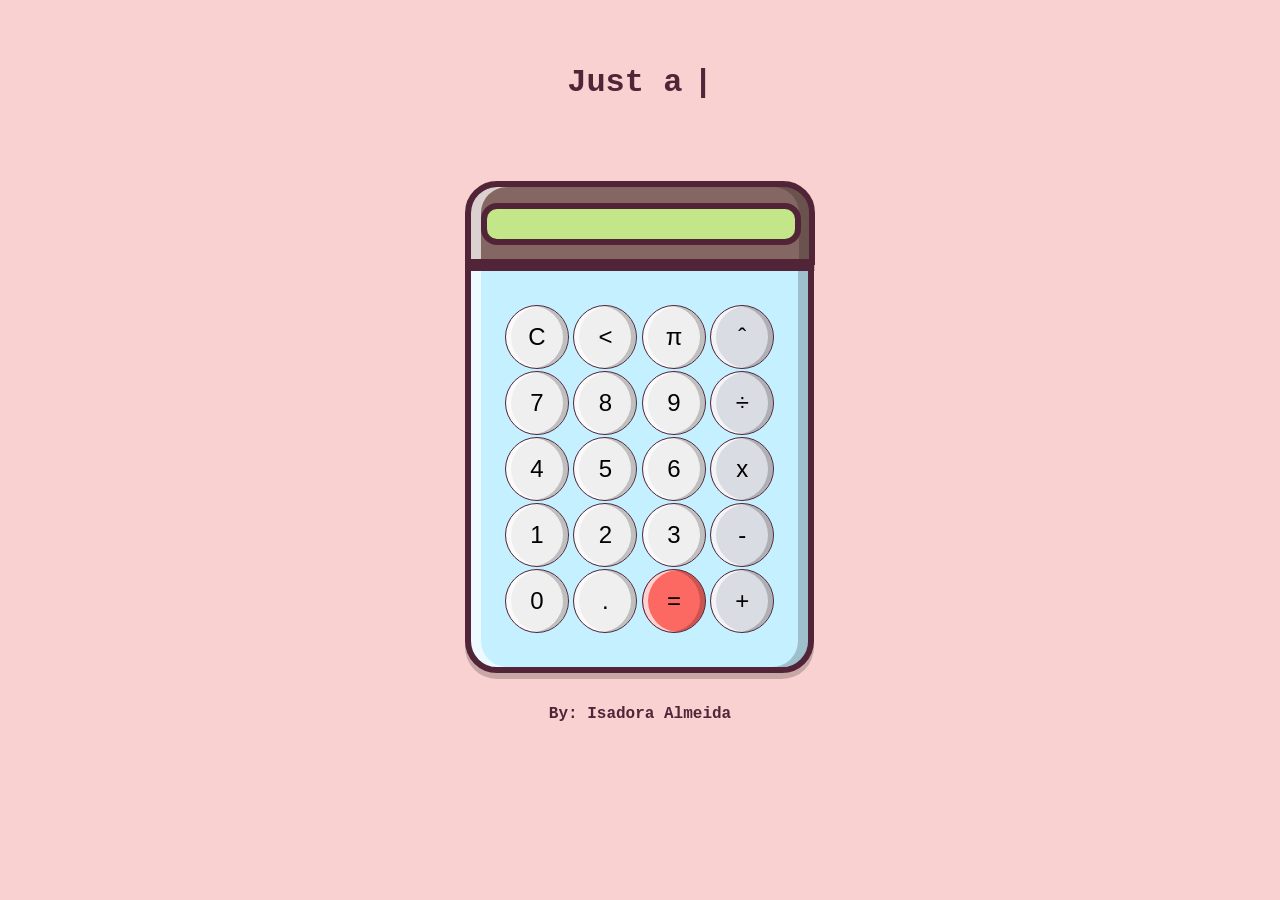
<file: index.html>
<!DOCTYPE html>
<html lang="pt-BR">
<head>
    <meta charset="UTF-8">
    <meta name="viewport" content="width=device-width, initial-scale=1.0">
    <title>Calculadora</title>
    <link rel="stylesheet" href="calc.css">
    
</head>
<body>
    <header>
        <h1></h1>
    </header>
    <div id="calculadora">
        <form name="screen" class="back-visor" onsubmit="return false"> 
            <input class="visor" name='visor' autocomplete="off" onkeypress="if(event.key === 'Enter') insert('=')"> 
        </form>  
        <div class="buttons">
            <table>
                <tr>
                    <td>
                        <input type="button" value="C" onclick="insert('c')">
                        <input type="button" value="<" onclick="insert('<')">
                        <input type="button" value="π" onclick="insert(3.14159265359)">
                        <input type="button" value="ˆ" class="darker" onclick="insert('**')">
                    </td>
                </tr>
                <tr>
                    <td>
                        <input type="button" value="7" onclick="insert(7)">
                        <input type="button" value="8" onclick="insert(8)">
                        <input type="button" value="9" onclick="insert(9)">
                        <input type="button" value="÷" class="darker" onclick="insert('/')">
                    </td>
                </tr>
                <tr>
                    <td>
                        <input type="button" value="4" onclick="insert(4)">
                        <input type="button" value="5" onclick="insert(5)">
                        <input type="button" value="6" onclick="insert(6)">
                        <input type="button" value="x" class="darker" onclick="insert('*')">
                    </td>
                </tr>
                <tr>
                    <td>
                        <input type="button" value="1" onclick="insert(1)">
                        <input type="button" value="2" onclick="insert(2)">
                        <input type="button" value="3" onclick="insert(3)">
                        <input type="button" value="-" class="darker" onclick="insert('-')">
                    </td>
                </tr>
                <tr>
                    <td>
                        <input type="button" value="0" onclick="insert(0)">
                        <input type="button" value="." onclick="insert('.')">
                        <input type="button" value="=" class="red" onclick="insert('=')">
                        <input type="button" value="+" class="darker" onclick="insert('+')">
                    </td>
                </tr>
            </table>
        </div>
        <footer>By: <a href="https://github.com/IsadoraAlmeida">Isadora Almeida</a></footer>
    </div>
    <script src="calc.js"></script>
</body>
</html>
</file>
<file: calc.css>
* {
    margin: 0;
    padding: 0;
}

body {
    background-color: #fad1d1;
    font-family: Arial, Helvetica, sans-serif;
}

table {
    background-color: #c5f0ff;
    border: 6px solid #522438;
    padding: 2rem;
    border-bottom-left-radius: 2rem;
    border-bottom-right-radius: 2rem;
    box-shadow: inset 10px 0 #ffffffb3, 0 6px #00000033, inset -10px 0 #00000033;
}

#calculadora {
    margin-top: 5rem;
    display: flex;
    flex-wrap: wrap;
    flex-direction: column;
    align-content: center;
}

.back-visor {
    background-color: #846662;
    width: 19.926rem;
    height: 40px;
    padding-top: 1rem;
    padding-bottom: 1rem;
    padding-right: .6rem;
    padding-left: .6rem;
    border: 6px solid #522438;
    border-top-left-radius: 2rem;
    border-top-right-radius: 2rem;
    box-shadow: inset 10px 0 #ffffffb3, 0 6px #00000033, inset -10px 0 #00000033;
}

.visor {
    background-color: #C2E688;
    width: 18.9rem;
    height: 30px;
    padding-right: .4rem;
    border: 6px solid #522438;
    border-radius: 1rem;
    text-align: right;
    font-size: 1.5rem;
    color: black;
}

.buttons input {
    width: 4rem;
    height: 4rem;
    font-size: 1.5rem;
    border: 1px solid #522438;
    border-radius: 3rem;
    box-shadow: inset 5px 0 #ffffffb3, inset -5px 0 #00000033;
    outline: none;
}

.red, .darker, input:active {
    background-color: #684a78b3;
}

.red {
    background-color: #FC6963;
}

.darker {
    background-color: #dadce3;
}

footer, footer a {
    font-family: 'Courier New', Courier, monospace;
    font-weight: bolder;
    text-align: center;
    margin-top: 2rem;
    text-decoration: none;
    color: #522438;
}

h1 {
    text-align: center;
    margin: 4rem auto;
    font-family: 'Courier New', Courier, monospace;
    color: #522438;
}

h1::after {
    content: '|';
    opacity: 1;
    margin-left: -.5rem;
    display: inline-block;
    animation: animation .7s infinite;
}

@keyframes animation {
    0% {
      opacity: 1;
    }
    50% {
      opacity: 0;
    }
    100% {
      opacity: 1;
    }
}
</file>
